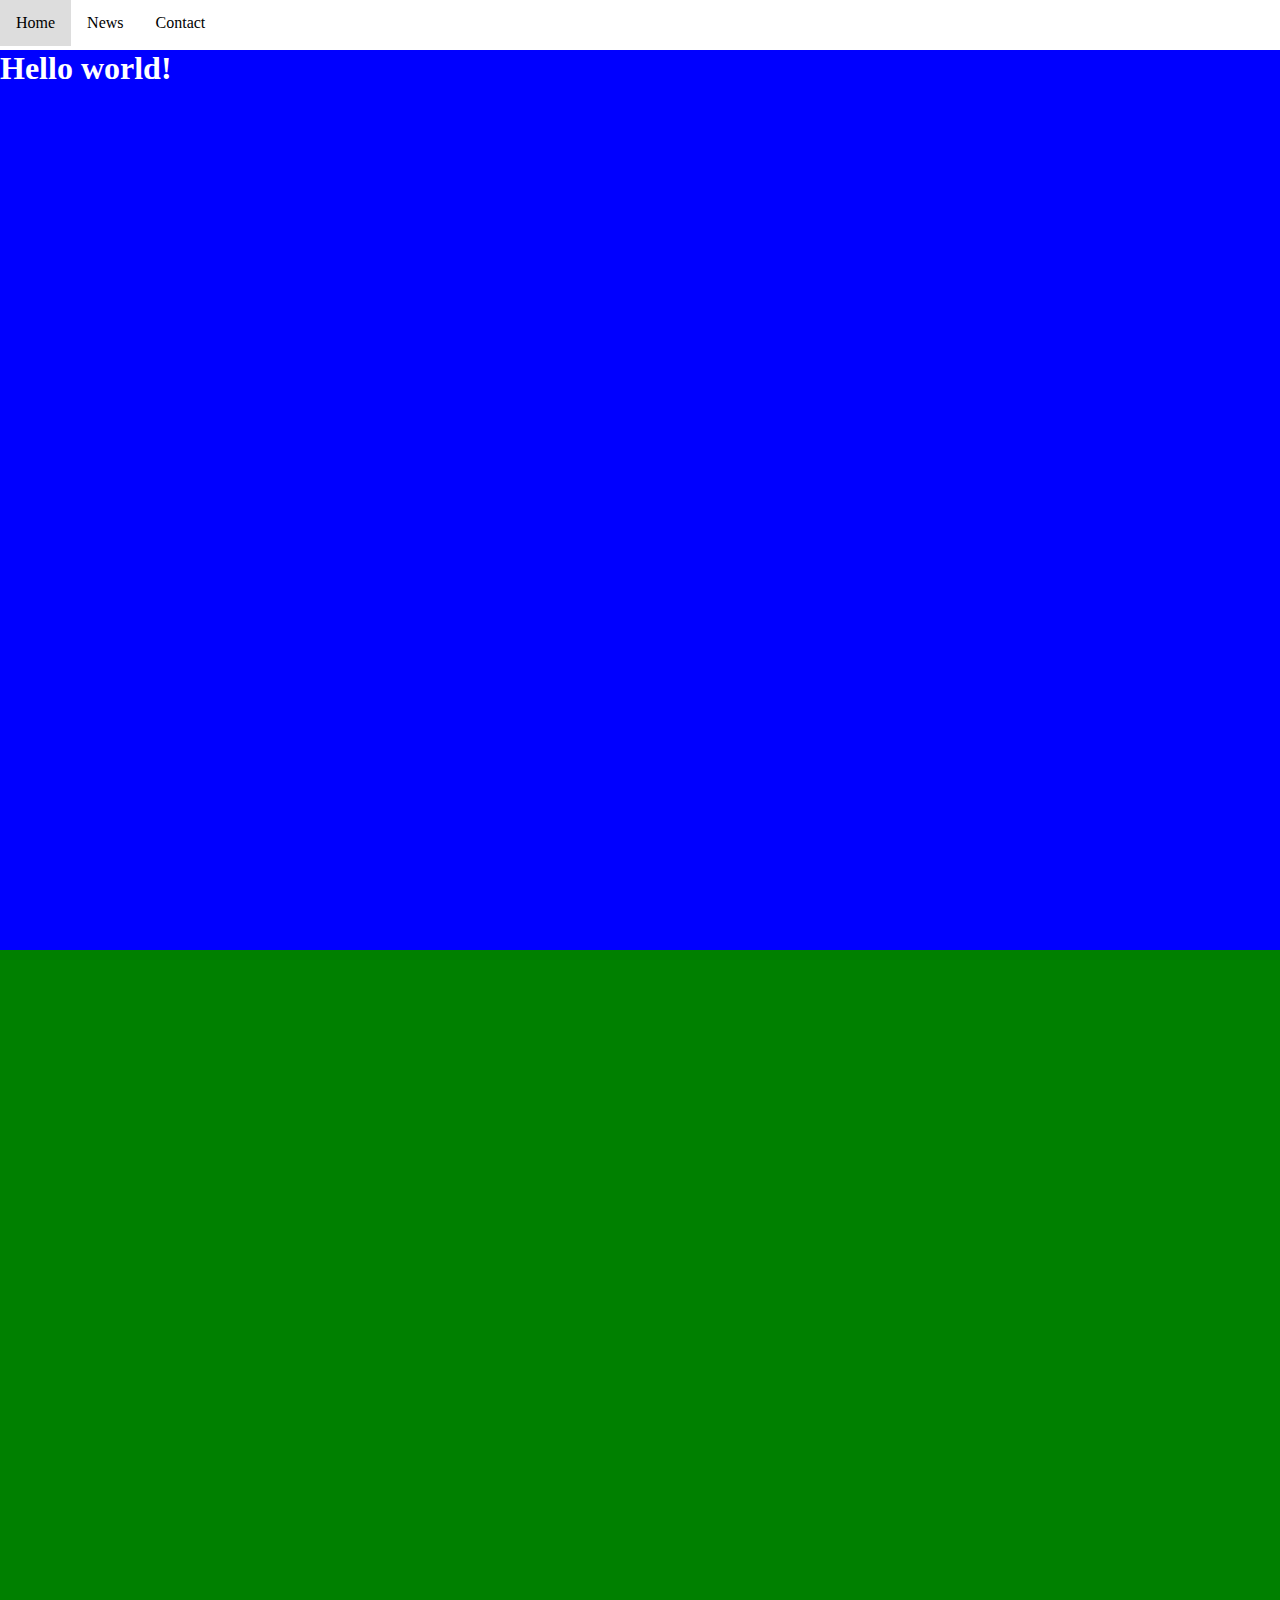
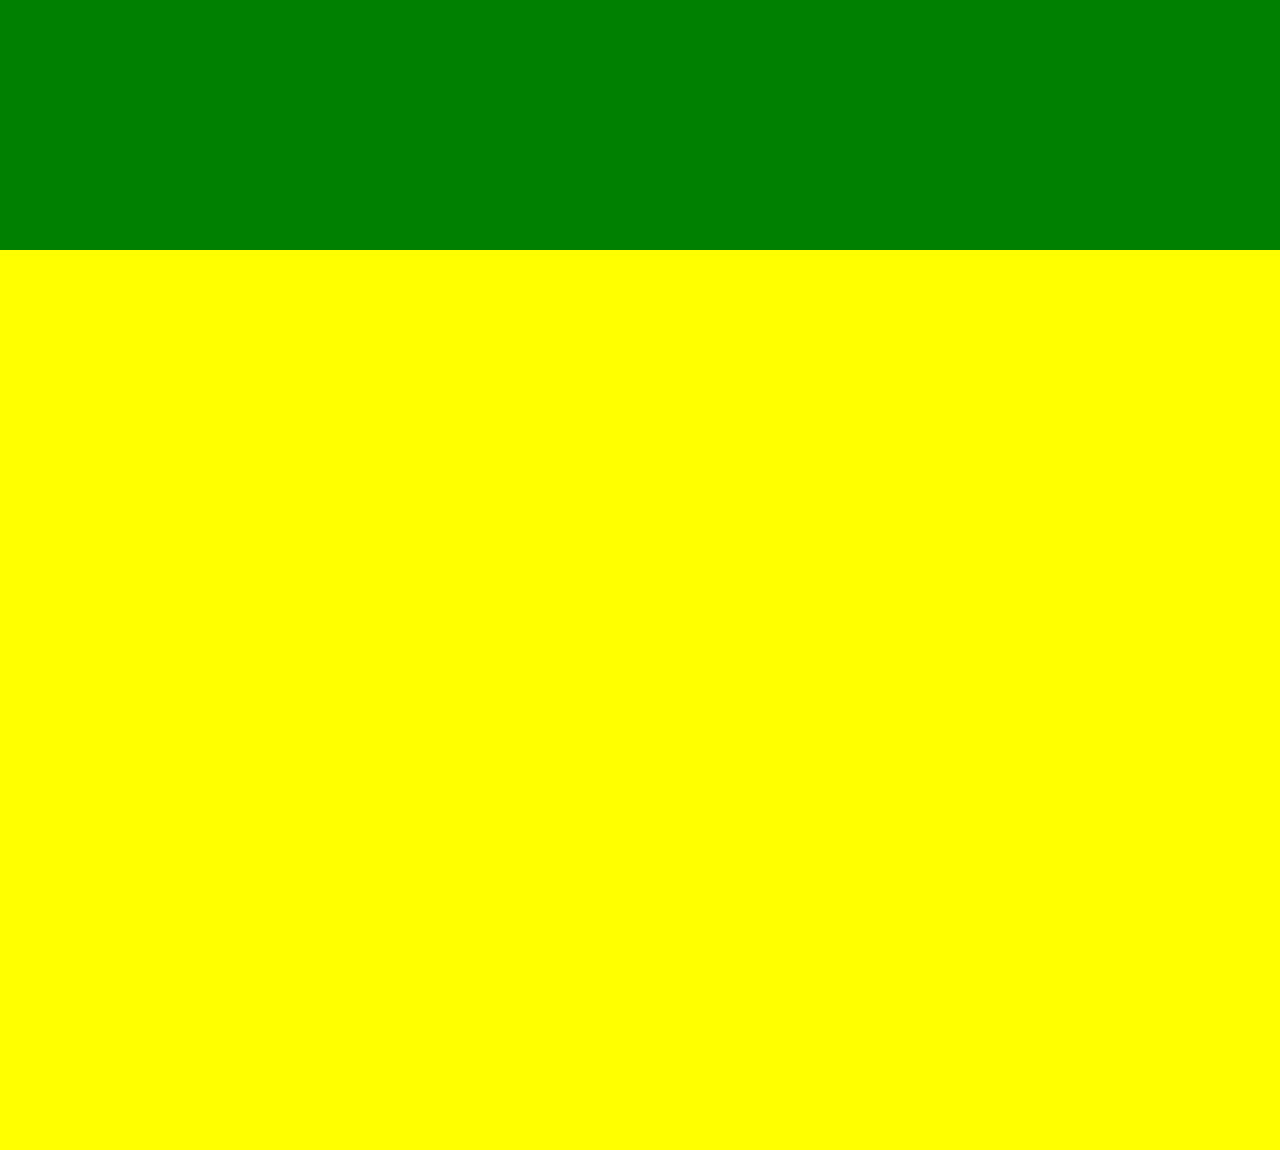
<file: product landing page/product_landing_page.html>
<!DOCTYPE html>
<!-- TIMBERT Adrien March 2021 -->
<!-- adrien.timbert@gmail.com -->
<!-- https://github.com/aleolux -->

<html>

    <head>
        <link rel="stylesheet" href="css/styles.css">
    </head>

    <div class="navbar">
        <a href="#home">Home</a>
        <a href="#news">News</a>
        <a href="#contact">Contact</a>
    </div>
    
    <body>

        <main>

            <div class="panel" id="panel-one">
                <h1>Hello world!</h1>
            </div>
            <div class="panel" id="panel-two"></div>
            <div class="panel" id="panel-three"></div>
    
        </main>


    </body>

</html>
</file>
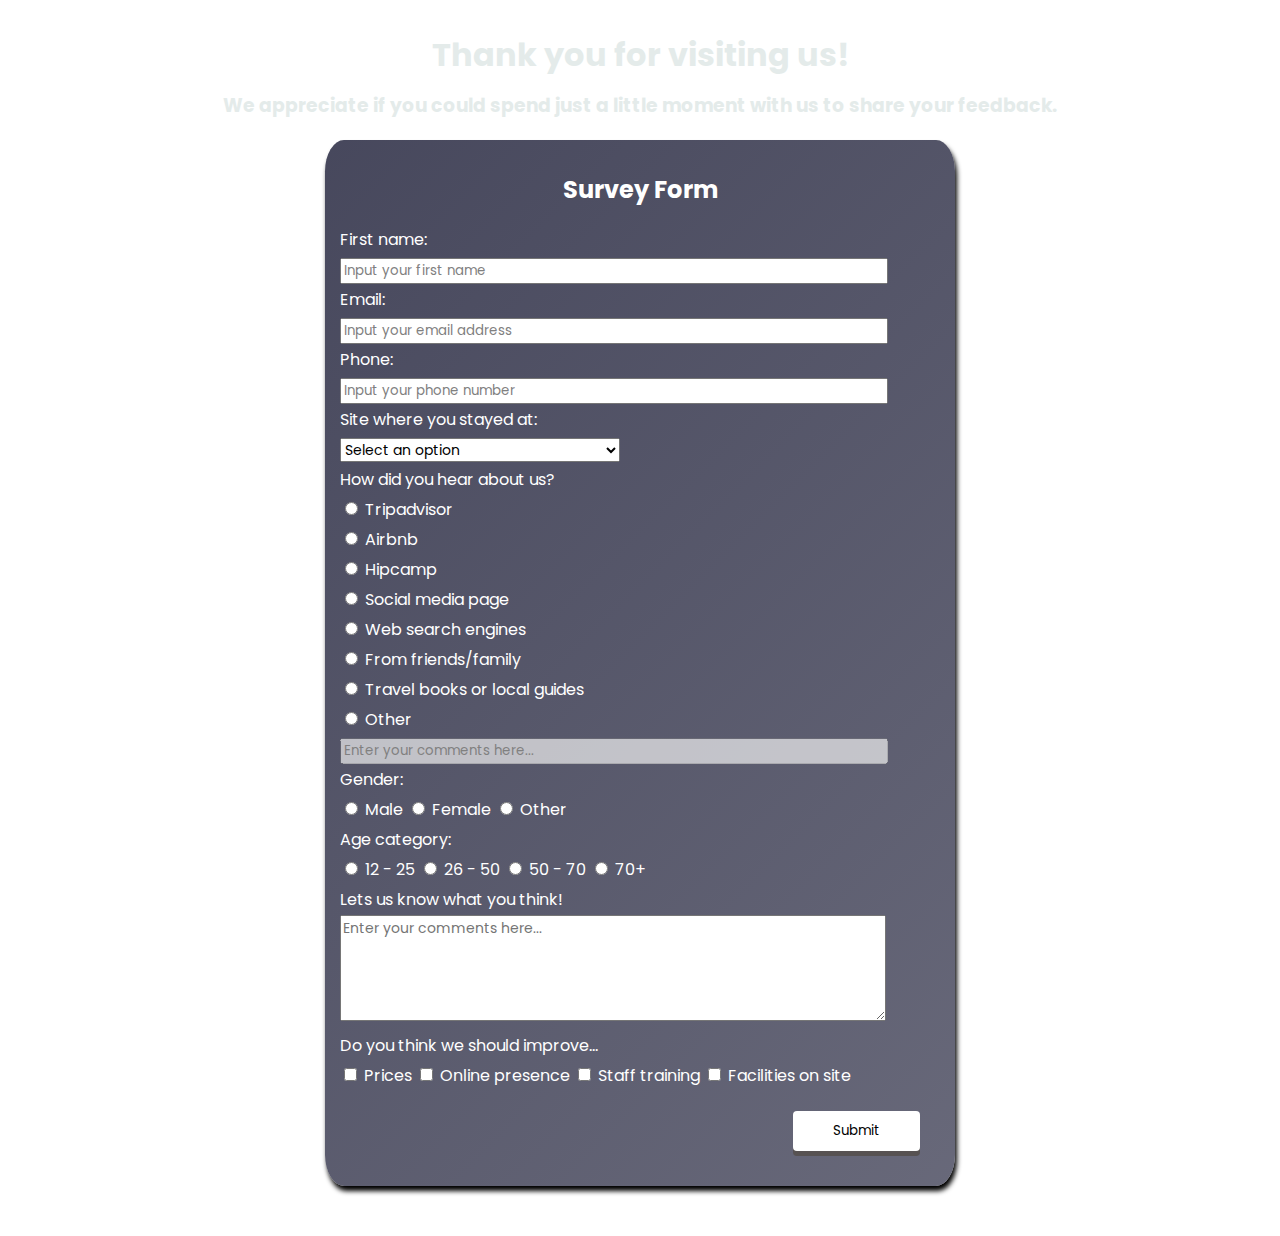
<file: Responsive Web Design Project/survey form/survey_form.html>
<!DOCTYPE html>
<!-- TIMBERT Adrien March 2021 -->
<!-- https://github.com/aleolux -->

<link href="https://fonts.googleapis.com/css?family=Poppins" rel="stylesheet" type="text/css">
<link href="css/styles.css" rel="stylesheet">
<script src="js/myscript.js" type="text/javascript"></script>

<html>
        <header>    
            <h1 id="title">Thank you for visiting us!</h1>
            <h3>We appreciate if you could spend just a little moment with us to share your feedback.</h3>
        </header>

    <div class="container" id="container">
    
        <form id="survey-form">

            <h2 id="description">Survey Form</h2>
    
            <label for="name" id="name-label">First name:</label><br>
            <input id="name" type="text" name="name" placeholder="Input your first name" required><br>
    
            <label for="email" id="email-label">Email:</label><br>
            <input id="email" name="email" type="email" placeholder="Input your email address" required><br>
    
            <label for="number" id="number-label">Phone:</label><br>
            <input id="number" name="number" type="tel" placeholder="Input your phone number"><br>
    
            <label for="dropdown" id="dropdown-label">Site where you stayed at:</label><br>
            <select id="dropdown" name="dropdown" required>
                <option value="" disabled selected>Select an option</option>
                <option value="sunny">Sunny Valley Campsite</option>
                <option value="sea">Sea Side Otter Campsite</option>
                <option value="wild">Wildlife Protection Campsite (East)</option>
                <option value="mountain">Mountain Lover Northpoint Campsite</option>
            </select><br>

            <label id="radio-label">How did you hear about us?</label><br>
            <input type="radio" id="Tripadvisor" name="heard" value="Tripadvisor" onclick="EnableDisableTextBox()" required >
            <label for="Tripadvisor">Tripadvisor</label><br>
            <input type="radio" id="Airbnb" name="heard" value="Airbnb" onclick="EnableDisableTextBox()">
            <label for="Airbnb">Airbnb</label><br>
            <input type="radio" id="Hipcamp" name="heard" value="Hipcamp" onclick="EnableDisableTextBox()">
            <label for="Hipcamp">Hipcamp</label><br>
            <input type="radio" id="social" name="heard" value="social" onclick="EnableDisableTextBox()">
            <label for="social">Social media page</label><br>
            <input type="radio" id="web" name="heard" value="web" onclick="EnableDisableTextBox()">
            <label for="web">Web search engines</label><br>
            <input type="radio" id="friends" name="heard" value="friends" onclick="EnableDisableTextBox()">
            <label for="friends">From friends/family</label><br>
            <input type="radio" id="book" name="heard" value="book" onclick="EnableDisableTextBox()">
            <label for="book">Travel books or local guides</label><br>
            <input type="radio" id="other" name="heard" value="other" onclick="EnableDisableTextBox()">
            <label for="other">Other</label><br>
            <input type="text" id="other-text" placeholder="Enter your comments here..." disabled="disabled"><br>

            <label>Gender:</label><br>
            <input type="radio" id="male" name="gender" value="male" required>
            <label for="male" id="label-male">Male</label>
            <input type="radio" id="female" name="gender" value="female">
            <label for="female" id="label-female">Female</label>    
            <input type="radio" id="gender-other" name="gender" value="other">
            <label for="gender-other" id="label-gender-other">Other</label><br>

            <label>Age category:<label><br>
            <input type="radio" id="1225" name="age" value="1225" required>
            <label for="1225" id="label-1225">12 - 25</label>
            <input type="radio" id="2650" name="age" value="2650">
            <label for="2650" id="label-2650">26 - 50</label>
            <input type="radio" id="5070" name="age" value="5070">
            <label for="5070" id="label-5070">50 - 70</label>
            <input type="radio" id="70" name="age" value="70">
            <label for="70" id="label-70">70+</label><br>

            <label for="comments" id="label-comments">Lets us know what you think!</label><br>
            <textarea d="comments" name="comments" placeholder="Enter your comments here..." maxlength=250 wrap="soft" required></textarea><br>

            <label>Do you think we should improve...</label><br>
            <input type="checkbox" name="xp" id="prices" value="prices">
            <label for="prices" id=label-prices>Prices</label>
            <input type="checkbox" name="xp" id="online" value="online">
            <label for="online" id=label-online>Online presence</label>
            <input type="checkbox" name="xp" id="staff" value="staff">
            <label for="xp-staff" id=label-staff>Staff training</label>
            <input type="checkbox" name="xp" id="site" value="site">
            <label for="xp-site" id=label-site>Facilities on site</label>
            <br>
            
            <div id="button-container"><input type="submit"></div>
            

        </form>

    </div>

</html>
</file>
<file: product landing page/css/styles.css>
html, body{
    height:100%;
    margin:0;
 }

 main {
    margin-top:50px;
    height:100%;
 }

 .panel {
    height:100%;
    min-height:100%;
    color:white;
  }
  
  html>body .panel {
    height:auto;
  }

  #panel-one{
      background-color: blue;
  }

  #panel-two{
    background-color:green;
}

  #panel-three{
    background-color: yellow;
}

.navbar {
    overflow: hidden;
    background-color: rgb(255, 255, 255);
    position: fixed;
    top: 0;
    width: 100%;
  }

.navbar a {
    float: left;
    display: block;
    color: #000000;
    text-align: center;
    padding: 14px 16px;
    text-decoration: none;
  }
  
.navbar a:hover {
    background: #ddd;
    color: black;
  }
</file>
<file: Responsive Web Design Project/survey form/css/styles.css>
html {
    font-size: 10px;
}

body {
    background-image: url("https://www.wallpaperflare.com/static/730/267/668/tent-camping-mountains-landscape-wallpaper.jpg");
    background-repeat: no-repeat;
    background-attachment: fixed;
    background-size: cover;
    width: 100%;
    font-family: 'Poppins', sans-serif;
    font-size: 1.6rem;
    font-weight: 400;
    line-height: 3rem;
    margin:0;
    padding:0;
    color:rgb(228, 235, 234);
}

@media(max-width:460px){
    h1 {
        font-size: 2rem;
        margin-top: 0;
    }
    h3 {
        font-size: 1.6rem;
    }
    body{
        font-size: 1.5rem;
    }
}

@media (min-width: 576px) {
    .container {
        max-width: 540px;
        border-radius:0;
    }
    h1 {
        margin-top: 0;
    }
}

@media (min-width: 768px) {
    .container {
        max-width: 720px;
        border-radius:0;
        }
    h1 {
        margin-top: 0;
        }
}

header{
    text-align: center;
}

.container {
    background:linear-gradient(-45deg, rgba(51, 52, 75, 0.74), rgba(51, 52, 75, 0.9));
    color:white;
    max-width: 60rem;
    display:block;
    margin: auto;
    margin-bottom: 5rem;
    padding:1.5rem;
    border-radius: 3%;
    box-shadow:2px 5px 5px black; 
}

input[type="text"],
input[type="email"],
input[type="tel"] {
    font-family: inherit;
    width: 90%;
}

input::placeholder{
    color:gray;
}

textarea { 
    font-family: inherit;
    font-size: 1.4rem;
    height: 10rem;
    max-width: 90%;
    min-width: 90%;
    min-height: 1.5rem;
}

#dropdown {
    font-family: inherit;
    font-size: 1.4rem;
}

#description{
    text-align: center;
}

h2 {
    text-align: center;
}

input[type="submit"] {
    font-family: inherit;
    border-radius: 0.4rem;
    border: none;
    text-align: right;
    padding: 1rem 4rem;
    margin:2rem;
    display: inline-block;
    cursor: pointer;
    box-shadow: 0 5px rgb(87, 82, 82);
    background-color: #ffffff;
}

input[type="submit"]:hover {background-color: #cecece}

input[type="submit"]:active {
    background-color: #cecece;
    box-shadow: 0 2px rgb(87, 82, 82);
    transform: translateY(4px);
    border: none;
}

#button-container{
    text-align: right;
}

#signature {
    position: absolute;
    font-size: 7px;
    bottom: 5;
    width: 100%;
    text-align: center;
    line-height: 4px;
    margin-bottom: 5px;
}

a {
    color:white;
}

h1{
    margin-top: 4rem;
}
</file>
